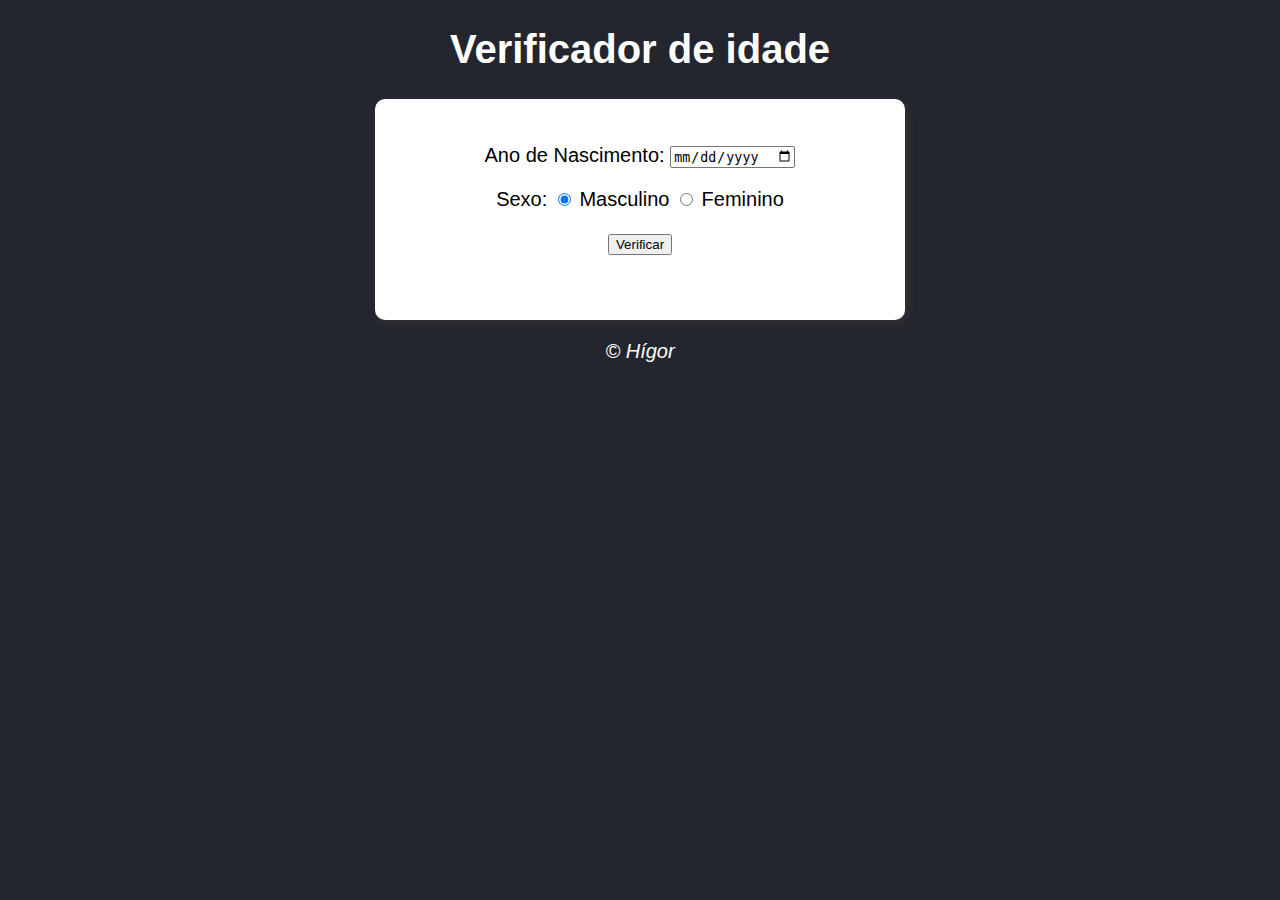
<file: Site 02/Exer 02.html>
<!DOCTYPE html>
<html lang="pt-br">

<head>
  <meta charset="UTF-8">
  <meta name="viewport" content="width=device-width, initial-scale=1.0">
  <link rel="stylesheet" href="Exer 02.css" />
  <script src="Exer 02.js"> </script>
  <script src="lib/moment.min.js"> </script>
  

  <title>Identificador</title>
</head>

<body>
  <header>
    <h1> Verificador de idade </h1>
  </header>
  <section>
    <div id="">
      <p> Ano de Nascimento:
        <input type="date" name="nAno" id="iAno" />
      </p>
      <p>Sexo:
        <input type="radio" name="nSexo" id="iSexoM" checked /> <label for="iSexoM">Masculino</label>
        <input type="radio" name="nSexo" id="iSexoF" /> <label for="iSexoF">Feminino</label>
      </p>
      <p>
        <input type="button" value="Verificar" onclick="verificar()">
      </p>
    </div>
    <div id="iResultado">

    </div>
  </section>
  <footer>
    <p id="cop">&copy; Hígor</p>
  </footer>

  <script></script>
</body>

</html>
</file>
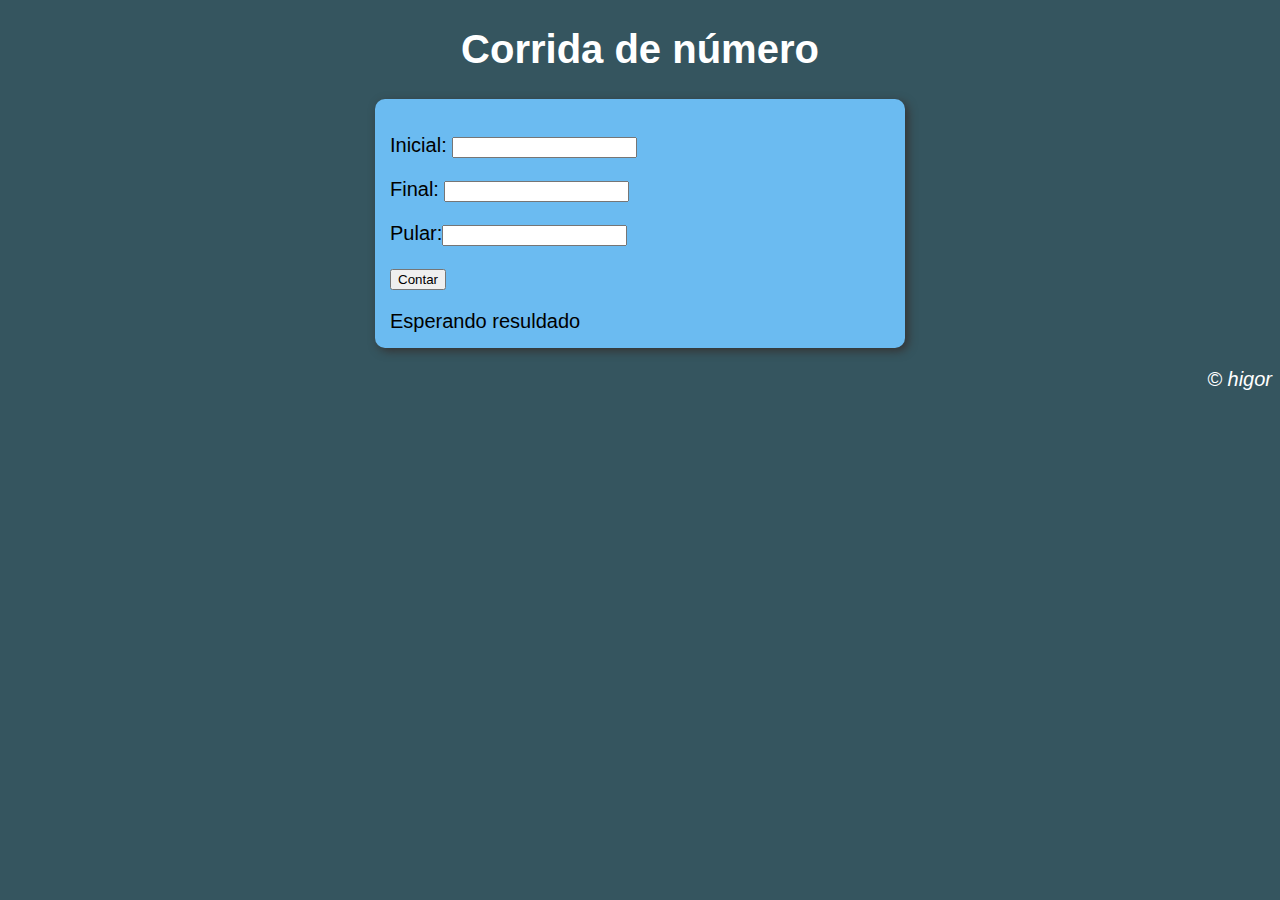
<file: Site 03/Exer 03.html>
<!DOCTYPE html>
<html lang="pt-br">

<head>
    <meta charset="UTF-8">
    <link rel="stylesheet" href="Exer 03.css" />
    <script src="Exer 03.js"></script>
    <title>Pasada</title>
</head>

<body>
    <header>
        <h1>Corrida de número </h1>
    </header>
    <section>
        <div id="dados">
            <p><label for="iInicial">Inicial: </label><input type="number" name="nInicial" id="iInicial"/></p>
            <p><label for="iFinal">Final: </label><input type='number' name="nFinal" id="iFinal"/></p>
            <p><label for="iPulo">Pular:</label><input type="number" name="nPulo" id="iPulo"/></p >
            
            <p>
                <input type="button" value="Contar" onclick="contar()"/>
            </p> 
        </div>
        <div id="iRe">Esperando resuldado</div>
    </section>
    <footer>
        <p id="cop">&copy; higor</p>
    </footer>
</body>

</html>
</file>
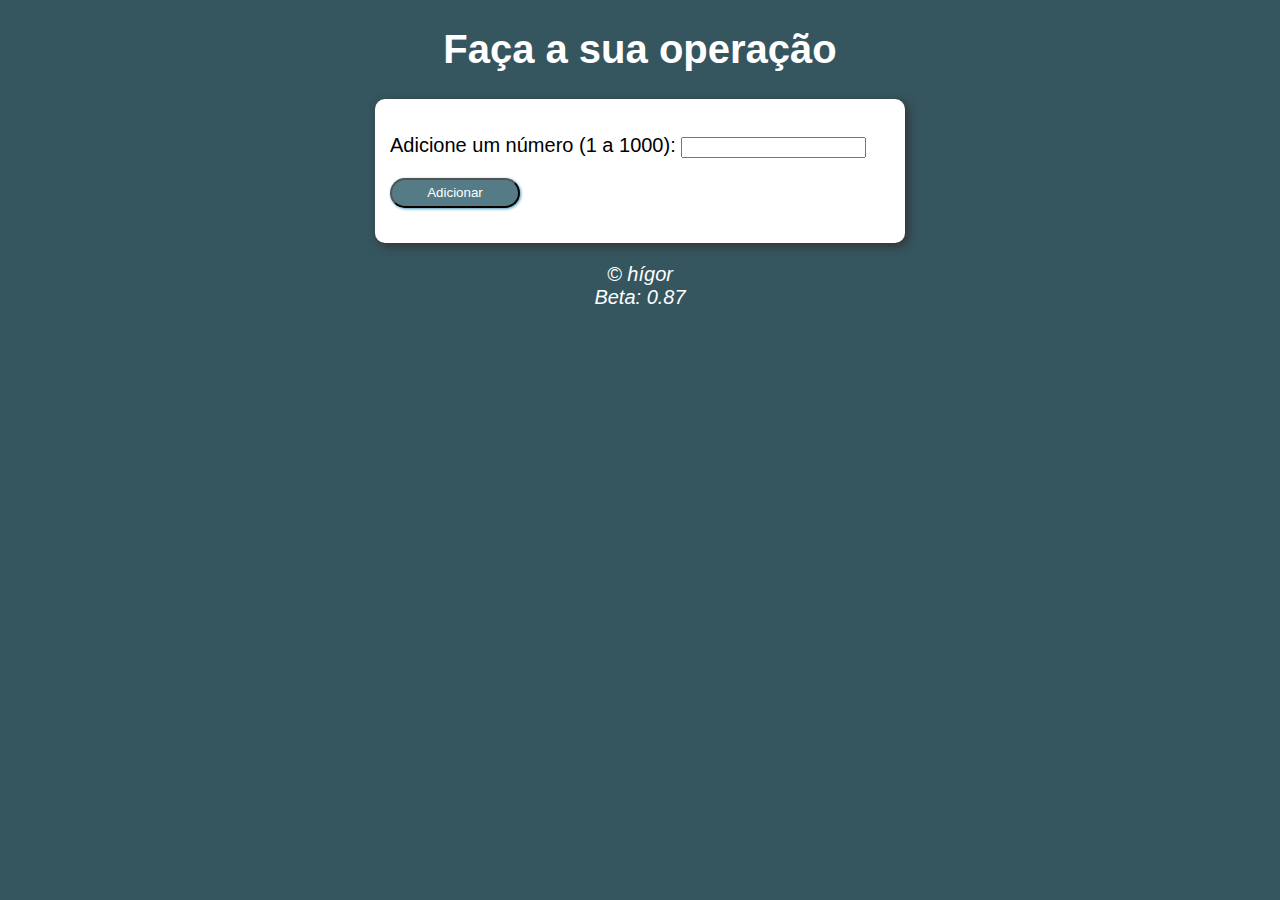
<file: Site 05/Exer 05.html>
<!DOCTYPE html>
<html lang="pt-br">

<head>
    <meta charset="UTF-8">
    <link rel="stylesheet" href="Exer 05.css" />
    <script src="Exer 05.js"></script>
    <title>Experimento</title>
</head>

<body>
    <header>
        <h1>Faça a sua operação</h1>
    </header>
    <section>
        <div>
            <p>
            <p><label for="iSelecaoN">Adicione um número (1 a 1000): </label><input type="number" name="nSelecaoN" id="iSelecaoN" /></p>
            <p><input type="button" value="Adicionar" onclick="Adicionar()" class="botao" /></p>
            <div>
                <p id=iBoxOp></p>
            </div>
            <div>
                <p id="iFinalMensagem"></p>

            </div>
            </p>

        </div>
    </section>
    <footer>
        <p class="cop">&copy; hígor</br> Beta: 0.87</p>
    </footer>
</body>

</html>
</file>
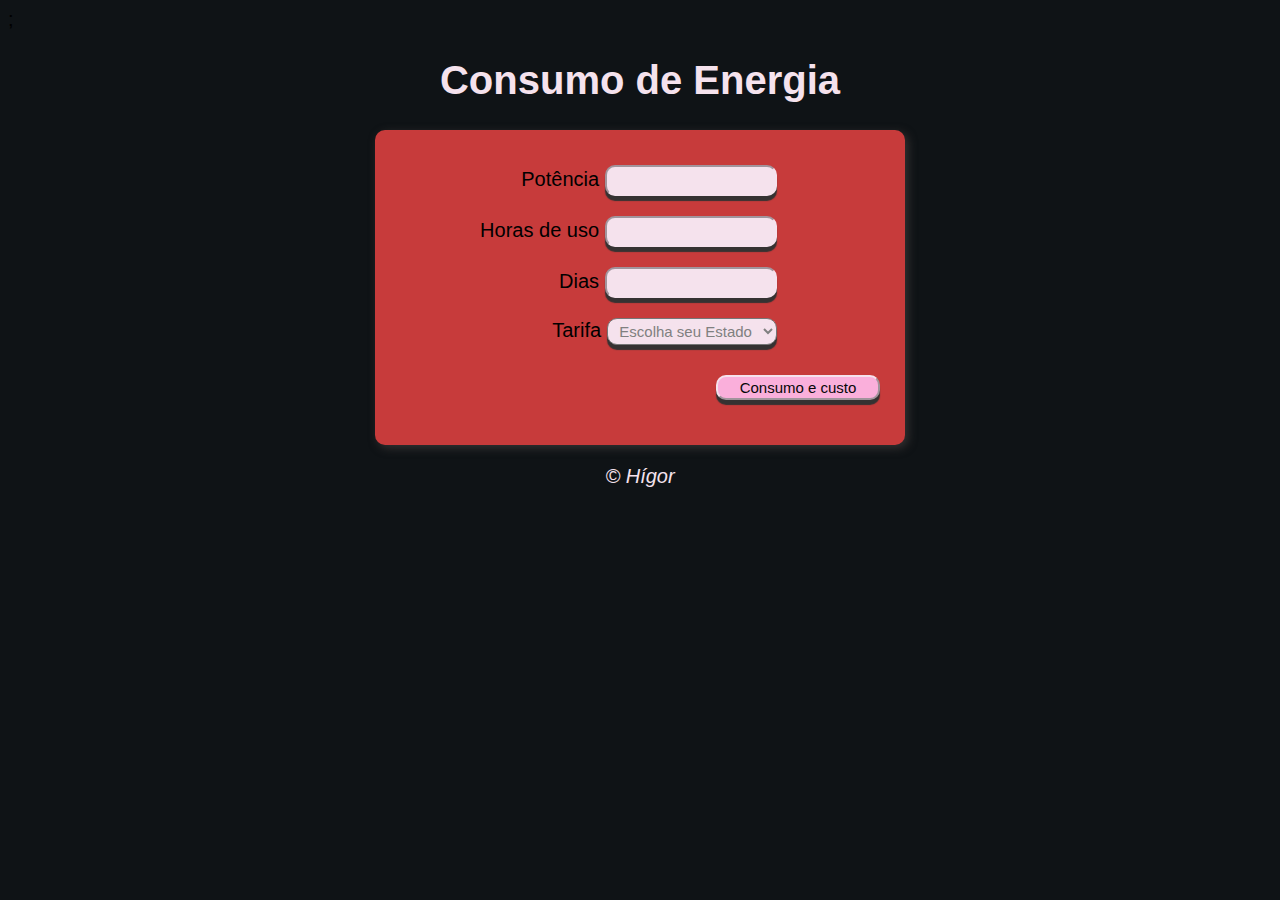
<file: Site 06/Exer 06.html>
<!---->
<!DOCTYPE html>
<html lang="pt-br">

<head>
  <meta charset="UTF-8">
  <meta name="viewport" content="width=device-width, initial-scale=1.0">
  <link rel="stylesheet" href="Exer 06.css" />
  <script src="lib/SweetAlert.min.js"></script>
  <link rel="sortcut icon" href="../img/energia.png" type="image/png" />;
  <script src="Exer 06.js"></script>

  <title>Site 06</title>
</head>

<body>
  <header>
    <h1>Consumo de Energia</h1>
  </header>
  <section>
    <div>
      <p class="boxH"><label for="iPotencia">Potência </label><input type="number" name="nPotencia" class="boxH"
          id="iPotencia" /></p>
      <p class="boxH"><label for="iHoras">Horas de uso </label><input type="number" name="nHoras" class="boxH"
          id="iHoras" /></p>
      <p class="boxH"><label for="iDias">Dias </label><input type="number" name="nDias" class="boxH" id="iDias" /></p>
      <p class="boxH"><label for="iTarifas">Tarifa</label>
        <select id="iTarifas">
          <optgroup label="Estados do Norte">
            <option value="" disabled selected>Escolha seu Estado</option>
            <option value='0.655'>Média da região NO</option>
            <option value="0.570">Acre</option>
            <option value="0.693">Amazonas</option>
            <option value="0.703">Amapá</option>
            <option value="0.647">Tocantins</option>
            <option value="0.703">Pará</option>
            <option value="0.575">Roraima</option>
            <option value="0.577">Rondônia</option>
            </optgrup>

          <optgroup label="Estados do Nordeste">
            <option value='0.570'>Média da região NE</option>
            <option value="0.546">Ceará</option>
            <option value="0.583">Alagoas</option>
            <option value="0.577">Bahia</option>
            <option value="0.628">Maranhão</option>
            <option value="0.554">Paraíba</option>
            <option value="0.574">Pernambuco</option>
            <option value="0.569">Piauí</option>
            <option value="0.519">Rio Grande do Norte</option>
            <option value="0.545">Sergipe</option>

          </optgroup>
          <optgroup label="Estados do Centro-Oeste ">
            <option value='0.579'>Média da região CO</option>
            <option value="0.547">Goiás</option>
            <option value="0.639">Mato Grosso</option>
            <option value="0.645">Mato Grosso do Sul</option>
            <option value="0.515">Distrito Federal</option>

          </optgroup>
          <optgroup label="Estados do Sudeste ">
            <option value='0.534'>Média da região SE</option>
            <option value="0.559">Espírito Santo</option>
            <option value="0.619">Minas Gerais</option>
            <option value="0.672">Rio de Janeiro</option>
            <option value="0.541">São Paulo</option>

          </optgroup>
          <optgroup label="Estados do Sul ">
            <option value='0.580'>Media da região S</option>
            <option value="0.513">Paraná</option>
            <option value="0.509">Santa Catarina</option>
            <option value="0.586">Rio Grande do Sul</option>

          </optgroup>


        </select></p>
    </div>
    <div>
      <p class="botao"><input type="button" value="Consumo e custo" class="botao" onclick="carregar()" /></p>
    </div>

    <div id="msg"></div>
    <div></div>
  </section>
  <footer>
    <p id="rodape">&copy; Hígor</p>
  </footer>
</body>

</html>
</file>
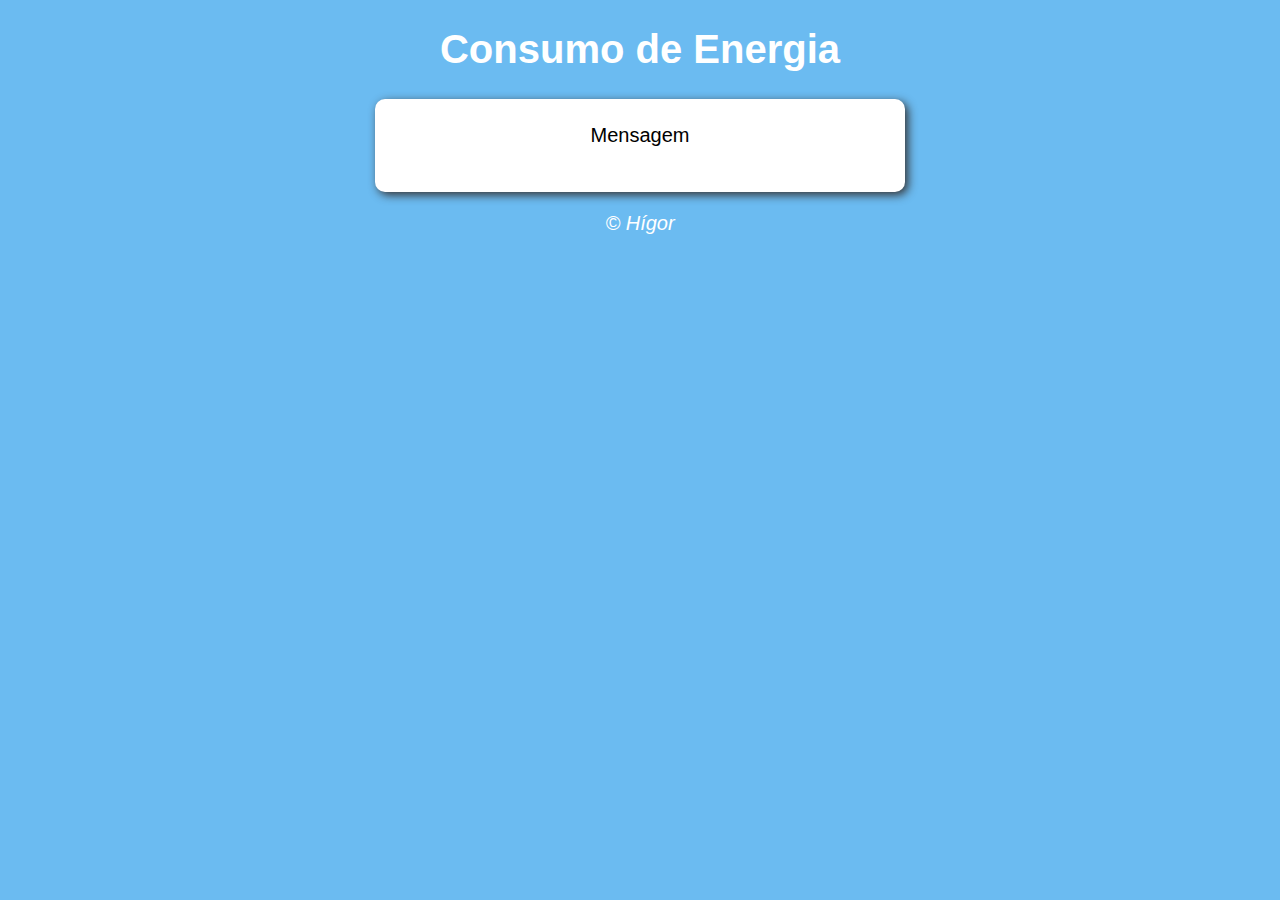
<file: Site 07/Exer 06.html>
<!--Aula 14-->
<!DOCTYPE html>
<html lang="pt-br">

<head>
  <meta charset="UTF-8">
  <meta name="viewport" content="width=device-width, initial-scale=1.0">
  <link rel="stylesheet" href="Exer 06.css" />
  <script src="Exer 06.js"></script>
  <title>Site 06</title>
</head>

<body >
  <header>
    <h1>Consumo de Energia  </h1>
  </header>
  <section>
    <div id="msg">Mensagem</div>
    <div></div>
  </section>
  <footer>
    <p id="cop">&copy; Hígor</p>
  </footer>
</body>

</html>
</file>
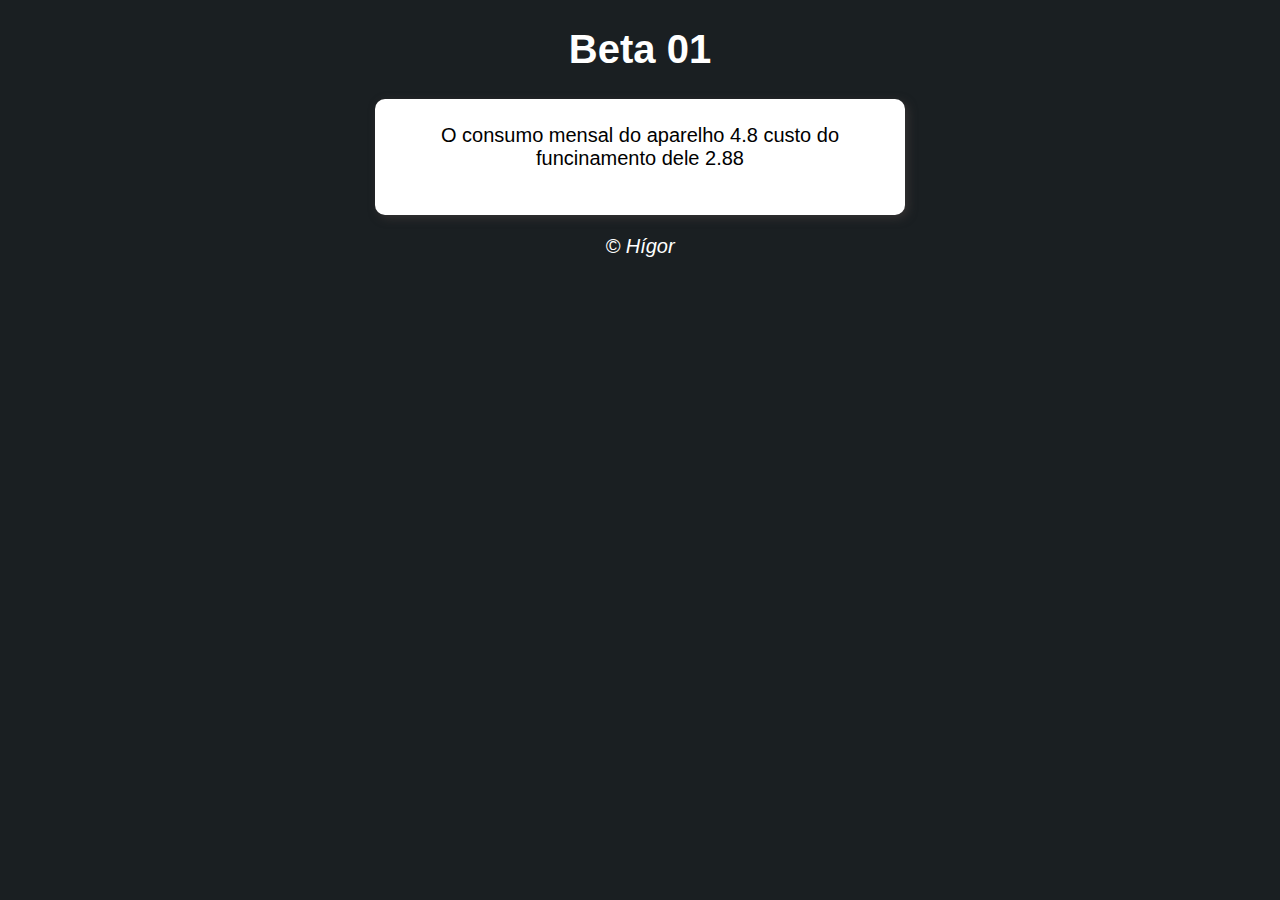
<file: Site 07/Exer 07.html>
<!---->
<!DOCTYPE html>
<html lang="pt-br">

<head>
  <meta charset="UTF-8">
  <meta name="viewport" content="width=device-width, initial-scale=1.0">
  <link rel="stylesheet" href="Exer 07.css" />
  <script src="Exer 07.js"></script>
  <title>Site 07</title>
</head>

<body onload="carregar()">
  <header>
    <h1>Beta 01</h1>
  </header>
  <section>
    <div id="msg">Mensagem</div>
    <div></div>
  </section>
  <footer>
    <p id="rodape">&copy; Hígor</p>
  </footer>
</body>

</html>
</file>
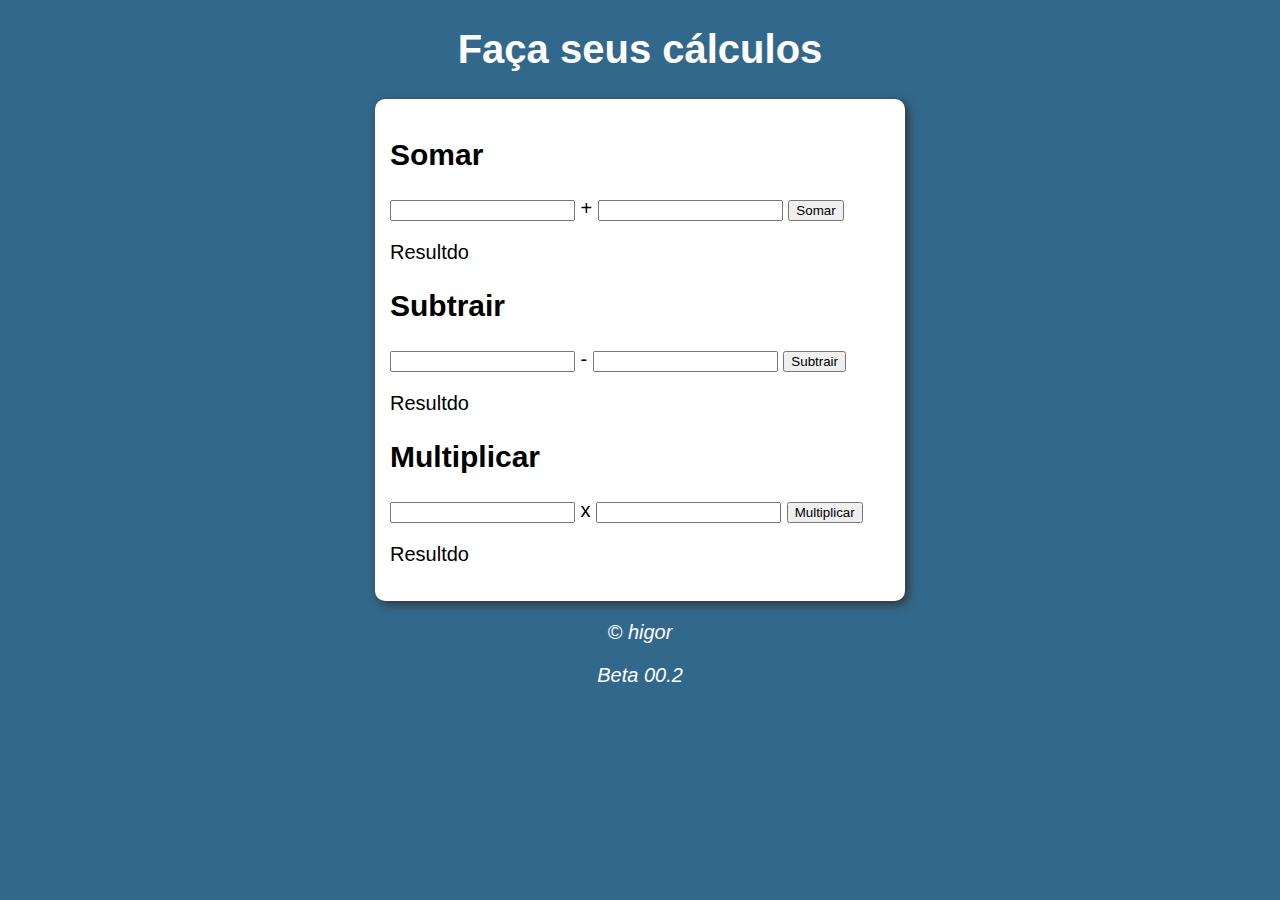
<file: Site 04/Beta 01/Projeto inicial calcudora.html>
<!--
<head>
  <meta charset="UTF-8" />
  <title>Usando Eventos Dom</title>
  <link rel="stylesheet" href="../_CSS/Aplicando.CSS" />
  <script src="../JavaScript0/aplicando.js"></script>
</head>
-->
<!DOCTYPE html>
<html lang="pt-br">

<head>
  <meta charset="UTF-8" />
  <title>cal</title>
  <style>
@charset 'UTF-8';

body {
    background:rgb(50, 104, 139);
    font: normal 15pt Arial;
}
header {
        color: white;
        text-align: center;
}
section {
        background: white;
        border-radius: 10px;
        padding: 15px ;
        width: 500px;
        margin: auto;
        box-shadow: 3px 3px 10px rgb(53, 50, 50);
}
footer {
    color: white;
}
p.cop{
    
    text-align: center;
    font-style: italic;

}
  </style>


</head>

<body>
  <header><h1>Faça seus cálculos</h1></header>
  
  <section>
  <h2>Somar</h2>
  <input type="number" name="soma1" id="soma1"> +
  <input type="number" name="soma2" id="soma2">
  <input type="button" value="Somar" onclick="somar()">
  </br>
  <p>Resultdo</p>
  <div id="ResultadoS"></div>

  <h2>Subtrair</h2>
  <input type="number" name="sub1" id="sub1"> -
  <input type="number" name="sub2" id="sub2">
  <input type="button" value="Subtrair" onclick="sub()">
  </br>
  <p>Resultdo</p>
  <div id="ResultadoSub"></div>

  <h2>Multiplicar</h2>
  <input type="number" name="multi1" id="multi1"> x
  <input type="number" name="multi2" id="multi2">
  <input type="button" value="Multiplicar" onclick="multiplicar()">
  </br>
  <p>Resultdo</p>
  <div id="ResultadoM"></div>
  </section>
  <footer>
    <p class="cop">&copy; higor </p>
      <p class="cop">Beta 00.2</p>
  </footer>
  <script>
    function somar() {
      var Soma1 = window.document.getElementById('soma1')
      var Soma2 = window.document.getElementById('soma2')
      var ResultadoS = window.document.getElementById('ResultadoS')
      var n1 = Number(Soma1.value)
      var n2 = Number(Soma2.value)
      var s = n1 + n2
     ResultadoS.innerHTML = `A soma entre ${n1} e ${n2} é igual a ${s}`
    }

    function sub() {
      var Sub1 = window.document.getElementById('sub1')
      var Sub2 = window.document.getElementById('sub2')
      var ResultadoSub = window.document.getElementById('ResultadoSub')
      var n1 = Number(Sub1.value)
      var n2 = Number(Sub2.value)
      var s = n1 - n2
     ResultadoSub.innerHTML = `A subtração entre ${n1} e ${n2} é igual a ${s}`
    }

    function multiplicar() {
      var multiplica1 = window.document.getElementById('multi1')
      var multiplica2 = window.document.getElementById('multi2')
      var ResultadoM = window.document.getElementById('ResultadoM')
      var n1 = Number(multiplica1.value)
      var n2 = Number(multiplica2.value)
      var s = n1 * n2
      ResultadoM.innerHTML = `A multiplicação entre ${n1} e ${n2} é igual a ${s}`
    }

  </script>
</body>
</html>
</file>
<file: Site 02/Exer 02.css>
@charset 'UTF-8';

body {
    background:#24262f;
    font: normal 15pt Arial;
}
header {
        color: white;
        text-align: center;
}
section {
        background: white;
        border-radius: 10px;
        padding: 15px ;
        width: 500px;
        margin: auto;
        box-shadow: 3px 3px 10px rgb(53, 50, 50);
}
footer {
    color: white;
}
div {
    text-align: center;
    padding: 10px;
}

p#cop{
    
    text-align: center;
    font-style: italic;

}
</file>
<file: Site 03/Exer 03.css>
@charset 'UTF-8';

body {
    background:rgb(53, 85, 95);
    font: normal 15pt Arial;
}
header {
        color: white;
        text-align: center;
}
section {
        background: rgb(107,187,241);
        border-radius: 10px;
        padding: 15px ;
        width: 500px;
        margin: auto;
        box-shadow: 3px 3px 10px rgb(53, 50, 50);
}
footer {
    color: white;
}
div#iRe {
    color: black;
}

p#cop{
    
    text-align: right;
    font-style: italic;

}
</file>
<file: Site 05/Exer 05.css>
@charset 'UTF-8';

body {
    background:rgb(53, 85, 95);
    font: normal 15pt Arial;
}
header {
        color: white;
        text-align: center;
}
section {
        background: white;
        border-radius: 10px;
        padding: 15px ;
        width: 500px;
        margin: auto;
        box-shadow: 3px 3px 10px rgb(53, 50, 50);
}
footer {
    color: white;
}

input.botao{
    border-radius: 20px;
    background: rgb(85, 123, 134);
    box-shadow: 1px 1px 3px rgb(78, 154, 189);
    color: white;
    width: 130px;
    height: 30px;
    
}
p.cop{
    
    text-align: center;
    font-style: italic;

}
select {
    width: 300px;
}
</file>
<file: Site 06/Exer 06.css>
@charset 'UTF-8';
body {
    background: rgb(15, 19, 22);
    font: normal 15pt Arial;
}
header {
    color: #f5e2ed;
    text-align: center;
}
section {
    background: rgb(199, 59, 59);
    border-radius: 10px;
    padding: 15px;
    width: 500px;
    margin: auto;
    box-shadow: 3px 3px 10px rgb(53, 50, 50);
}
p.boxH {
    text-align: right;
    padding-right: 3cm;
}
p.botao {
    text-align: right;
    padding: 10px;
}
p.botaojs {
    text-align: right;
    padding-right: 6px;
}
input {
    background-color: #f5e2ed;
    border-radius: 10px;
    width: 164px;
    height: 25px;
    border-color: #f5e2ed;
    font-size: 15px;
    font-family: Arial, Helvetica, sans-serif;
    color: rgb(7, 7, 7);
    box-shadow: 0px 5px 1px rgb(53, 50, 50);
}
select {
    background-color:#f5e2ed;
    text-align: center;
    border-radius: 10px;
    width: 170px;
    height: 27px;
    font-size: 15px;
    font-family: Arial, Helvetica, sans-serif;
    color: gray;
    transition: color 0s 2147483647s;
    box-shadow: 0px 5px 1px rgb(53, 50, 50);
}
/*Para mudar a cor do "selecione", Uma tonalidade mais forte */
select:focus {
    color: rgb(7, 7, 7);
    transition:0s;
}
select option {
    color: rgb(10, 10, 10);
}
option[value=""][disabled] {
    display: none;
}
/*Modificações no estilo dos alert da biblioteca */
.SweetSucesso{
    /*quando ultilizando o custoClass não tem como mudar a cor somente se ir pela class lá dentro do Sweetalert ou colocando !important*/
     background: rgb(15, 19, 22)!important;
     width: 240px !important;
     height: 220px !important;
 
 }
 /*algumas class de dentro do Sweetalert*/
div.swal2-popup {
    background:  rgb(15, 19, 22);
}
div.swal2-content{ /*Cor tesxto abaixo do titulo*/
    color: rgb(241, 246, 250);
}
h2.swal2-title {/*cor do titulo */
    color: rgb(241, 246, 250);
}
div.swal2-footer {/*Estilos do rodapé */
    border-top: 0px solid #eee;
}
/*final das modificações no Sweetalert 2*/
div.retornoJS {
  text-align: left;
  padding-left: 3.5cm;
 }
input.botao {
    background-color: #faafdb;           
}      
footer {
    color: #f5e2ed;
}
p#rodape {
    text-align: center;
    font-style: italic;
}
</file>
<file: Site 07/Exer 06.css>
@charset 'UTF-8';

body {
    background:rgb(107,187,241);
    font: normal 15pt Arial;
}
header {
        color: white;
        text-align: center;
}
section {
        background: white;
        border-radius: 10px;
        padding: 15px ;
        width: 500px;
        margin: auto;
        box-shadow: 3px 3px 10px rgb(53, 50, 50);
}
footer {
    color: white;
}
div {
    text-align: center;
    padding: 10px;
}

p#cop{
    
    text-align: center;
    font-style: italic;

}
</file>
<file: Site 07/Exer 07.css>
@charset 'UTF-8';

body {
    background:rgb(26, 31, 34);
    font: normal 15pt Arial;
}
header {
        color: white;
        text-align: center;
}
section {
        background: white;
        border-radius: 10px;
        padding: 15px ;
        width: 500px;
        margin: auto;
        box-shadow: 3px 3px 10px rgb(53, 50, 50);
}
footer {
    color: white;
}
div {
    text-align: center;
    padding: 10px;
}

p#rodape{
    
    text-align: center;
    font-style: italic;

}
</file>
